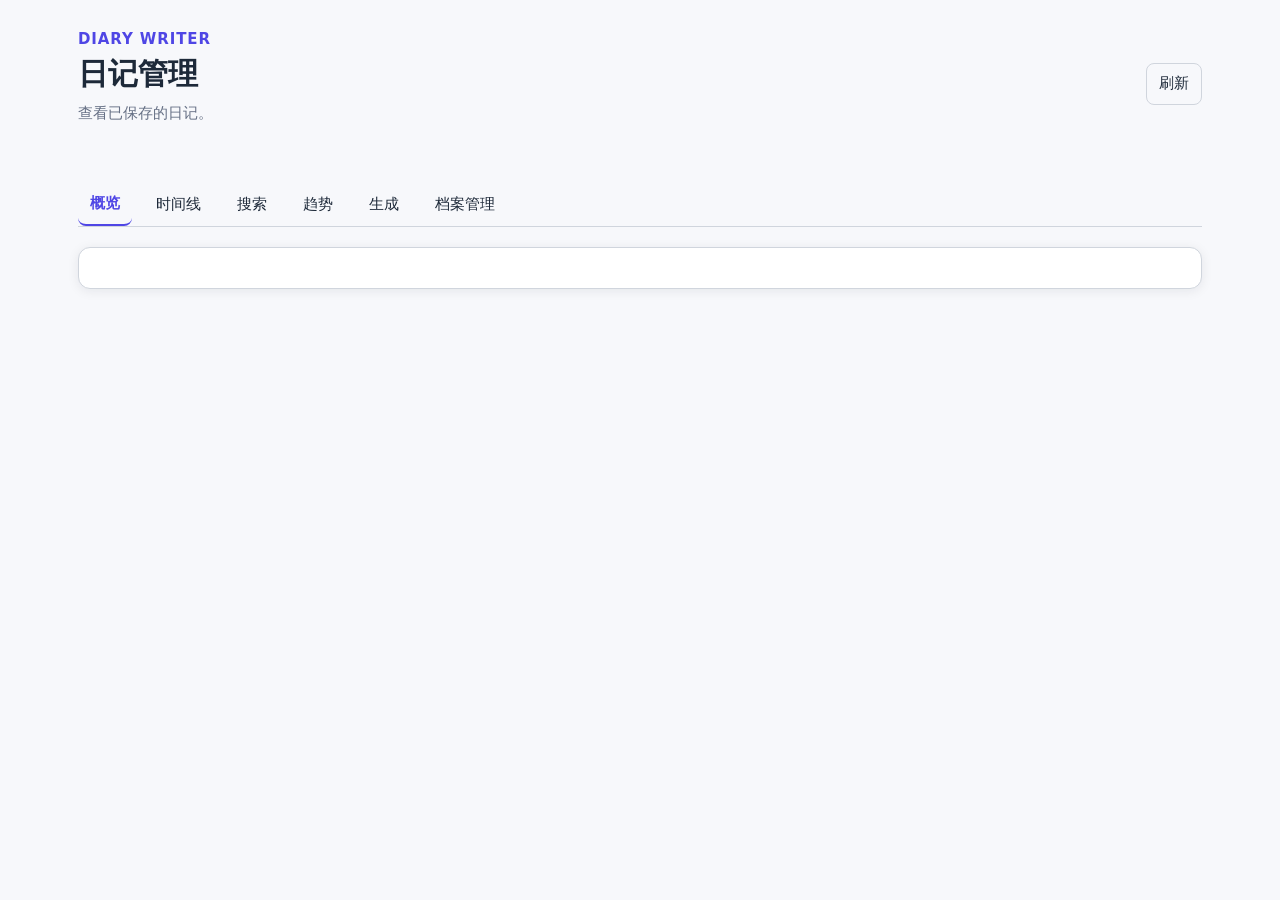
<file: pages/diary-manager/index.html>
<!doctype html>
<html lang="zh-CN">
  <head>
    <meta charset="utf-8" />
    <meta name="viewport" content="width=device-width, initial-scale=1" />
    <title>Diary Writer</title>
    <link rel="stylesheet" href="./styles.css" />
  </head>
  <body>
    <main class="page-shell">
      <header class="page-header">
        <div>
          <p class="eyebrow">Diary Writer</p>
          <h1 id="page-title">日记管理</h1>
          <p id="page-description" class="muted">查看已保存的日记。</p>
        </div>
        <button id="refresh" class="button secondary" type="button">刷新</button>
      </header>

      <p id="notice" class="notice" role="status" aria-live="polite"></p>
      <nav id="tabs" class="tabs" aria-label="日记管理功能">
        <button type="button" class="tab is-active" data-tab="overview">概览</button>
        <button type="button" class="tab" data-tab="timeline">时间线</button>
        <button type="button" class="tab" data-tab="search">搜索</button>
        <button type="button" class="tab" data-tab="trends">趋势</button>
        <button type="button" class="tab" data-tab="generate">生成</button>
        <button type="button" class="tab" data-tab="manage">档案管理</button>
      </nav>

      <section id="overview-panel" class="panel" data-panel="overview"></section>
      <section id="timeline-panel" class="panel is-hidden" data-panel="timeline"></section>
      <section id="search-panel" class="panel is-hidden" data-panel="search"></section>
      <section id="trends-panel" class="panel is-hidden" data-panel="trends"></section>
      <section id="generate-panel" class="panel is-hidden" data-panel="generate"></section>
      <section id="manage-panel" class="panel is-hidden" data-panel="manage"></section>
      <section id="entry-panel" class="panel is-hidden" aria-live="polite"></section>
    </main>
    <script type="module" src="./app.js"></script>
  </body>
</html>
</file>
<file: pages/diary-manager/styles.css>
:root {
  --bg: #f7f8fb;
  --surface: #ffffff;
  --surface-alt: #eff3f8;
  --text: #1d2939;
  --muted: #667085;
  --border: #d0d5dd;
  --accent: #4f46e5;
  --accent-text: #ffffff;
  --danger: #b42318;
  --shadow: 0 2px 12px rgb(16 24 40 / 8%);
}

[data-theme="dark"] {
  --bg: #111827;
  --surface: #1f2937;
  --surface-alt: #273449;
  --text: #f3f4f6;
  --muted: #c1c9d6;
  --border: #475569;
  --accent: #a5b4fc;
  --accent-text: #111827;
  --danger: #fca5a5;
  --shadow: 0 2px 12px rgb(0 0 0 / 28%);
}

* { box-sizing: border-box; }
body { margin: 0; background: var(--bg); color: var(--text); font: 15px/1.55 system-ui, -apple-system, "Segoe UI", sans-serif; }
button, input, select { font: inherit; }
button, input, select { border-radius: 8px; }
button { cursor: pointer; }
.page-shell { max-width: 1180px; margin: 0 auto; padding: 28px; }
.page-header, .entry-header, .result-row, .metric, .tabs, .search-form, .generate-form, .entity-grid { display: flex; align-items: center; gap: 12px; }
.page-header, .entry-header, .result-row { justify-content: space-between; }
.eyebrow { margin: 0; color: var(--accent); font-weight: 700; letter-spacing: .06em; text-transform: uppercase; }
h1, h2, h3, p { margin-top: 0; }
h1 { margin-bottom: 4px; }
.muted { color: var(--muted); }
.notice { min-height: 1.5em; color: var(--danger); }
.tabs { margin: 20px 0; border-bottom: 1px solid var(--border); overflow-x: auto; }
.tab, .link-button { padding: 9px 12px; border: 0; color: var(--text); background: transparent; white-space: nowrap; }
.tab.is-active { color: var(--accent); border-bottom: 2px solid var(--accent); font-weight: 700; }
.panel { background: var(--surface); border: 1px solid var(--border); border-radius: 12px; box-shadow: var(--shadow); padding: 20px; margin-top: 18px; }
.is-hidden { display: none; }
.stack { display: grid; gap: 14px; }
.metric-grid { display: grid; grid-template-columns: repeat(4, minmax(0, 1fr)); gap: 12px; }
.metric { flex-direction: column; align-items: flex-start; padding: 14px; background: var(--surface-alt); border-radius: 10px; }
.metric-label { color: var(--muted); }
.metric-value { font-size: 1.35rem; }
.section-title { margin: 12px 0 0; font-size: 1.05rem; }
.result-list { list-style: none; margin: 0; padding: 0; border-top: 1px solid var(--border); }
.result-row { gap: 16px; border-bottom: 1px solid var(--border); padding: 10px 0; }
.row-copy { min-width: 0; display: grid; gap: 2px; }
.row-copy strong, .row-copy span { overflow-wrap: anywhere; }
.button { border: 1px solid var(--accent); padding: 8px 12px; background: var(--accent); color: var(--accent-text); }
.button.secondary { background: transparent; color: var(--text); border-color: var(--border); }
.link-button { color: var(--accent); padding-left: 0; text-align: left; }
.search-form input, .generate-form input, .generate-form select { min-width: 0; flex: 1; padding: 8px 10px; color: var(--text); background: var(--surface); border: 1px solid var(--border); }
.search-form, .generate-form { flex-wrap: wrap; }
.entity-grid { flex-wrap: wrap; }
.checkbox { display: flex; align-items: center; gap: 8px; }
.entry-text, .metadata-text { max-height: 440px; overflow: auto; padding: 14px; background: var(--surface-alt); border-radius: 8px; color: var(--text); white-space: pre-wrap; overflow-wrap: anywhere; }
.chart { display: block; width: 100%; height: auto; min-height: 180px; }
.chart-axis { stroke: var(--border); stroke-width: 1; }
.chart-line { fill: none; stroke: var(--accent); stroke-width: 3; stroke-linecap: round; stroke-linejoin: round; }

@media (max-width: 720px) {
  .page-shell { padding: 16px; }
  .page-header, .entry-header, .result-row { align-items: flex-start; flex-direction: column; }
  .metric-grid { grid-template-columns: repeat(2, minmax(0, 1fr)); }
  .search-form, .generate-form { align-items: stretch; flex-direction: column; }
  .search-form input, .generate-form input, .generate-form select { width: 100%; }
}
</file>
